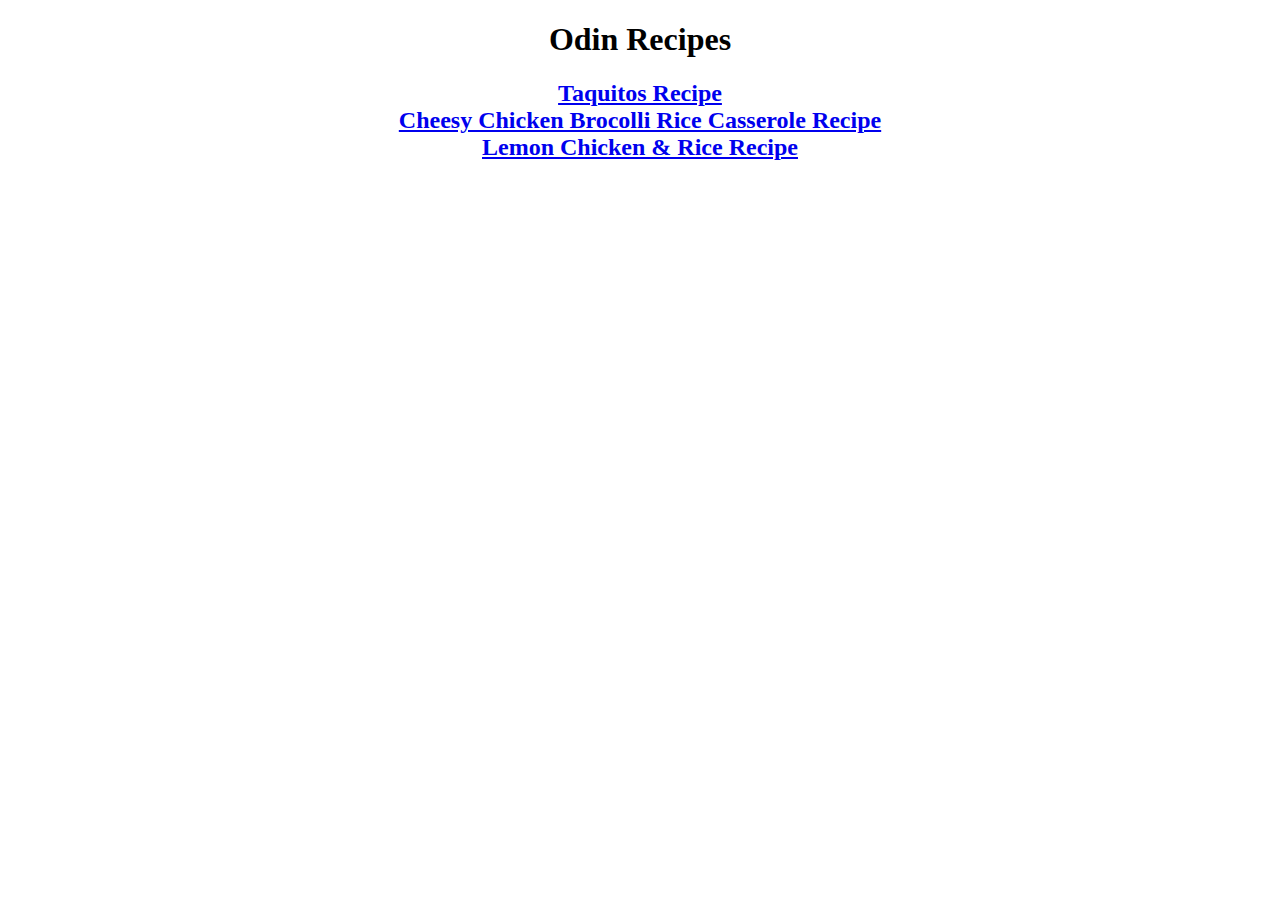
<file: index.html>
<!DOCTYPE html>
<html lang="en">
  <head>
    <meta charset="UTF-8" />
    <meta name="viewport" content="width=, initial-scale=1.0" />
    <title>Document</title>
  </head>
  <body>
    <center><h1>Odin Recipes</h1></center>
    <h2>
      <center>
        <a href="recipes/taquitos.html">Taquitos Recipe</a>
      </center>
      <center>
        <a href="recipes/taquitos.html"
          >Cheesy Chicken Brocolli Rice Casserole Recipe</a
        >
      </center>
      <center>
        <a href="recipes/taquitos.html">Lemon Chicken & Rice Recipe</a>
      </center>
    </h2>
  </body>
</html>
</file>
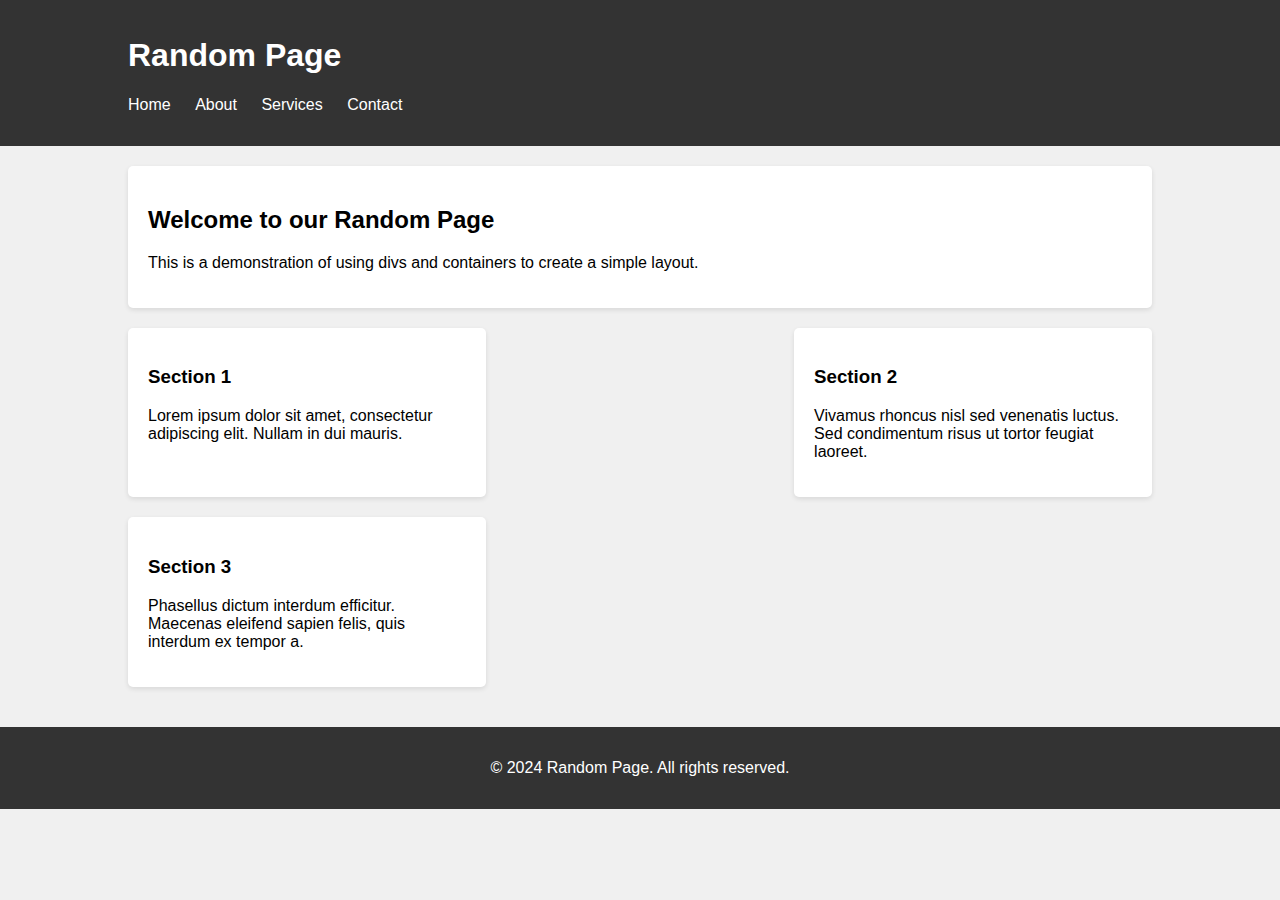
<file: recipes/<!DOCTYPE html>.html>
<!DOCTYPE html>
<html lang="en">
  <head>
    <meta charset="UTF-8" />
    <meta name="viewport" content="width=device-width, initial-scale=1.0" />
    <title>Random Page with Containers and Divs</title>
    <style>
      body {
        font-family: Arial, sans-serif;
        margin: 0;
        padding: 0;
        background-color: #f0f0f0;
      }
      .container {
        width: 80%;
        margin: 0 auto;
      }
      header {
        background-color: #333;
        color: white;
        padding: 1rem 0;
      }
      nav ul {
        list-style-type: none;
        padding: 0;
      }
      nav ul li {
        display: inline;
        margin-right: 20px;
      }
      nav ul li a {
        color: white;
        text-decoration: none;
      }
      .main-content {
        display: flex;
        flex-wrap: wrap;
        justify-content: space-between;
        margin-top: 20px;
      }
      .card {
        background-color: white;
        border-radius: 5px;
        box-shadow: 0 2px 5px rgba(0, 0, 0, 0.1);
        margin-bottom: 20px;
        padding: 20px;
        width: calc(33% - 20px);
      }
      .full-width {
        width: 100%;
      }
      footer {
        background-color: #333;
        color: white;
        text-align: center;
        padding: 1rem 0;
        margin-top: 20px;
      }
    </style>
  </head>
  <body>
    <header>
      <div class="container">
        <h1>Random Page</h1>
        <nav>
          <ul>
            <li><a href="#home">Home</a></li>
            <li><a href="#about">About</a></li>
            <li><a href="#services">Services</a></li>
            <li><a href="#contact">Contact</a></li>
          </ul>
        </nav>
      </div>
    </header>

    <div class="container">
      <div class="main-content">
        <div class="card full-width">
          <h2>Welcome to our Random Page</h2>
          <p>
            This is a demonstration of using divs and containers to create a
            simple layout.
          </p>
        </div>
        <div class="card">
          <h3>Section 1</h3>
          <p>
            Lorem ipsum dolor sit amet, consectetur adipiscing elit. Nullam in
            dui mauris.
          </p>
        </div>
        <div class="card">
          <h3>Section 2</h3>
          <p>
            Vivamus rhoncus nisl sed venenatis luctus. Sed condimentum risus ut
            tortor feugiat laoreet.
          </p>
        </div>
        <div class="card">
          <h3>Section 3</h3>
          <p>
            Phasellus dictum interdum efficitur. Maecenas eleifend sapien felis,
            quis interdum ex tempor a.
          </p>
        </div>
      </div>
    </div>

    <footer>
      <div class="container">
        <p>&copy; 2024 Random Page. All rights reserved.</p>
      </div>
    </footer>
  </body>
</html>
</file>
